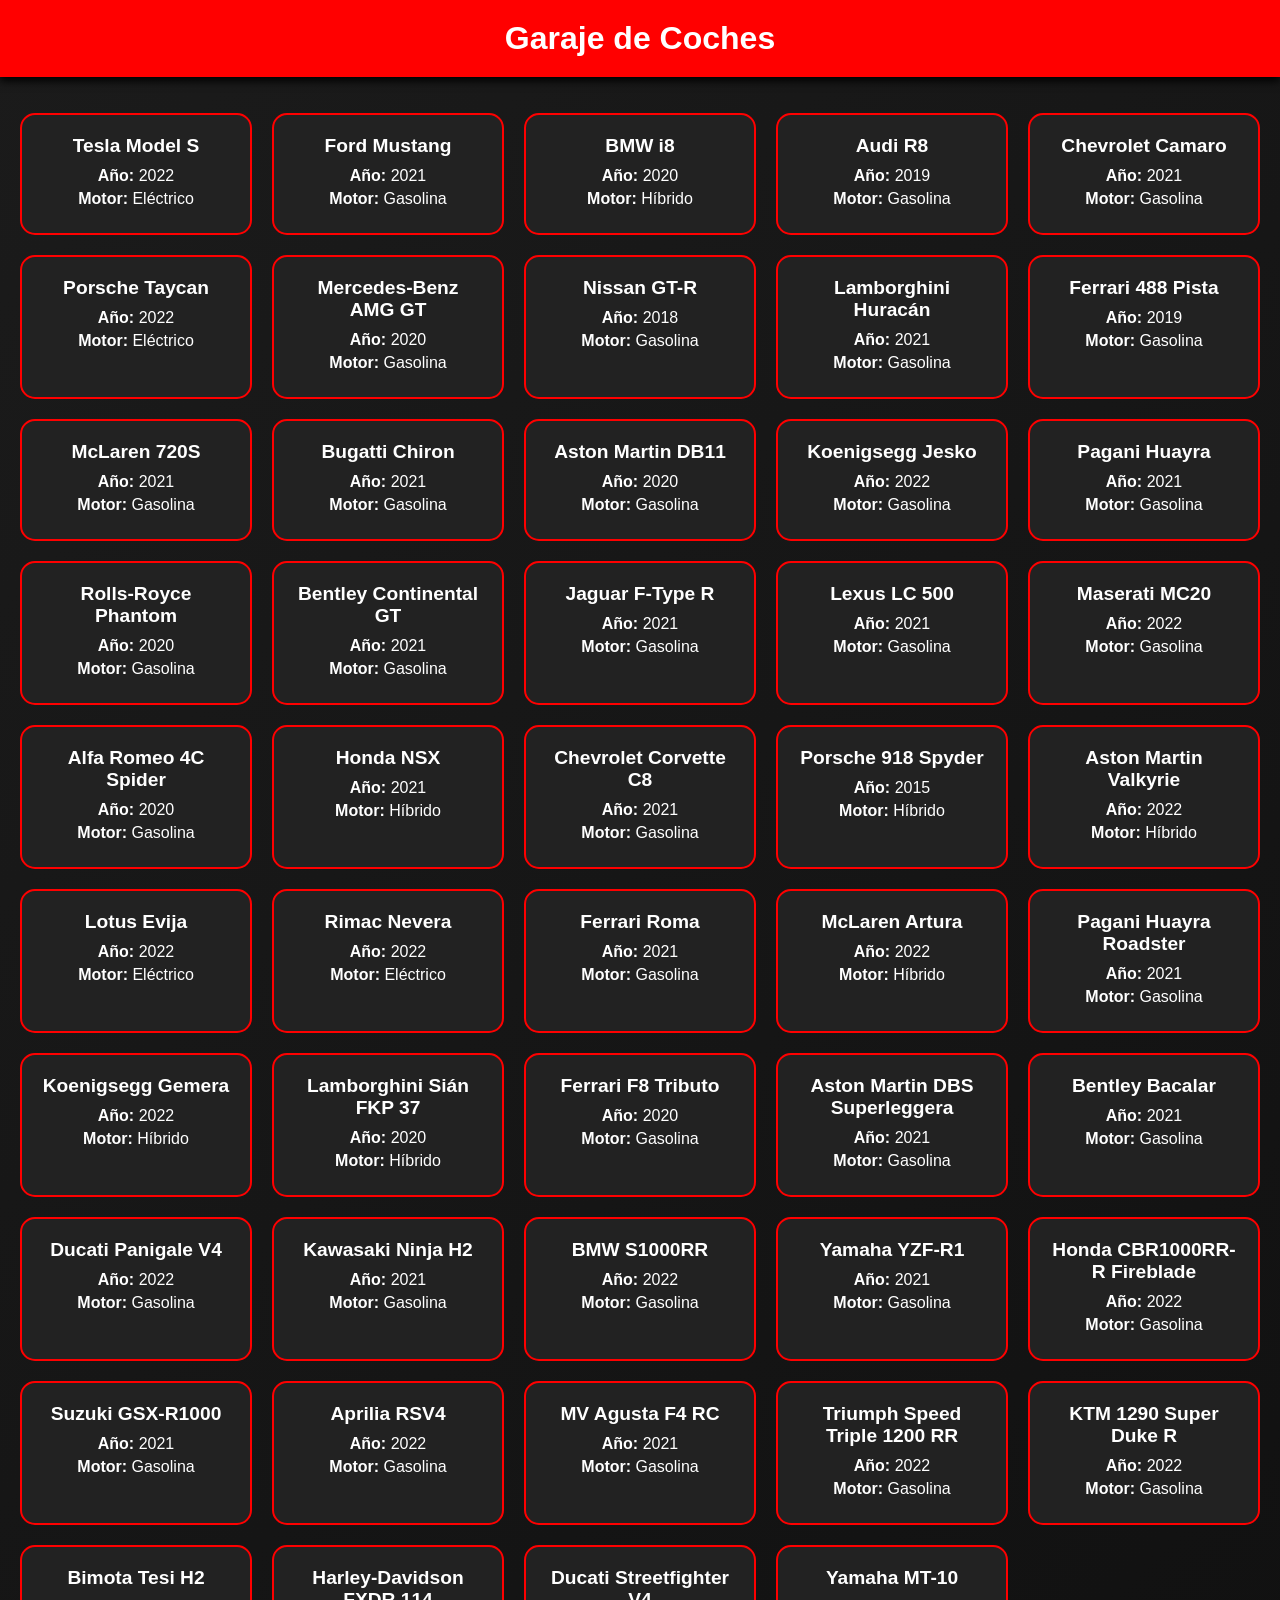
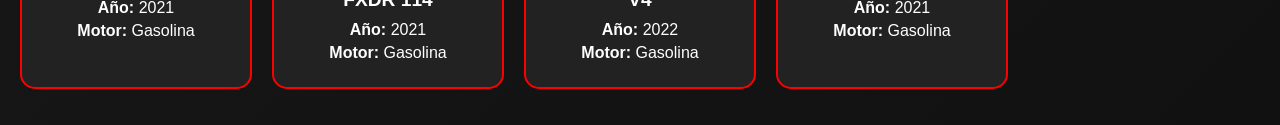
<file: js/index.html>
<!DOCTYPE html>
<html lang="es">
<head>
    <meta charset="UTF-8">
    <title>Garaje de Coches</title>
    <link rel="stylesheet" href="styles.css">
</head>
<body>
    <header>
        <h1>Garaje de Coches</h1>
    </header>
    <main>
        <ul id="lista" class="garage"></ul>
    </main>
    <script src="app.js"></script>
</body>
</html>
</file>
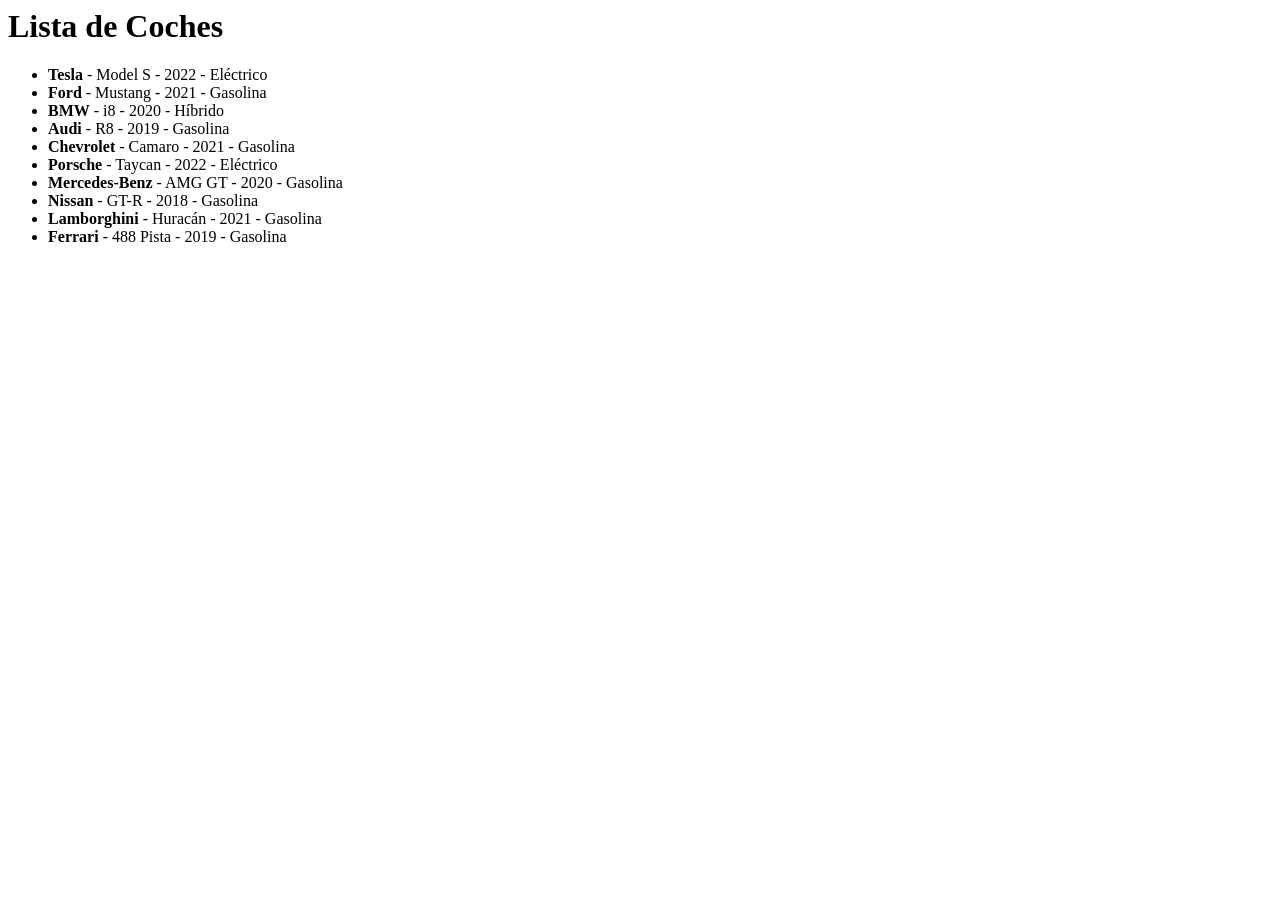
<file: xslt/salida.html>
<html>
  <head>
    <title>Listado de Coches</title>
  </head>
  <body>
    <h1>Lista de Coches</h1>
    <ul>
      <li><b>Tesla</b> -
                        Model S -
                        2022 -
                        El&#233;ctrico</li>
      <li><b>Ford</b> -
                        Mustang -
                        2021 -
                        Gasolina</li>
      <li><b>BMW</b> -
                        i8 -
                        2020 -
                        H&#237;brido</li>
      <li><b>Audi</b> -
                        R8 -
                        2019 -
                        Gasolina</li>
      <li><b>Chevrolet</b> -
                        Camaro -
                        2021 -
                        Gasolina</li>
      <li><b>Porsche</b> -
                        Taycan -
                        2022 -
                        El&#233;ctrico</li>
      <li><b>Mercedes-Benz</b> -
                        AMG GT -
                        2020 -
                        Gasolina</li>
      <li><b>Nissan</b> -
                        GT-R -
                        2018 -
                        Gasolina</li>
      <li><b>Lamborghini</b> -
                        Hurac&#225;n -
                        2021 -
                        Gasolina</li>
      <li><b>Ferrari</b> -
                        488 Pista -
                        2019 -
                        Gasolina</li>
    </ul>
  </body>
</html>
</file>
<file: js/styles.css>
body {
    font-family: 'Segoe UI', sans-serif;
    background: linear-gradient(135deg, #1b1b1b, #111);
    color: #fff;
    margin: 0;
    padding: 0;
}

header {
    background-color: #ff0000;
    padding: 20px;
    text-align: center;
    box-shadow: 0 4px 8px #000;
}

h1 {
    margin: 0;
    font-size: 2rem;
}

main {
    padding: 20px;
}

.garage {
    display: grid;
    grid-template-columns: repeat(auto-fit, minmax(220px, 1fr));
    gap: 20px;
    list-style: none;
    padding: 0;
}

.garage li {
    background: #222;
    border: 2px solid #ff0000;
    border-radius: 15px;
    padding: 20px;
    text-align: center;
    transition: transform 0.3s, box-shadow 0.3s;
}

.garage li:hover {
    transform: scale(1.08);
    box-shadow: 0 0 20px #ff0000;
}

li h2 {
    margin: 0 0 10px 0;
    font-size: 1.2rem;
}

li p {
    margin: 5px 0;
}
</file>
